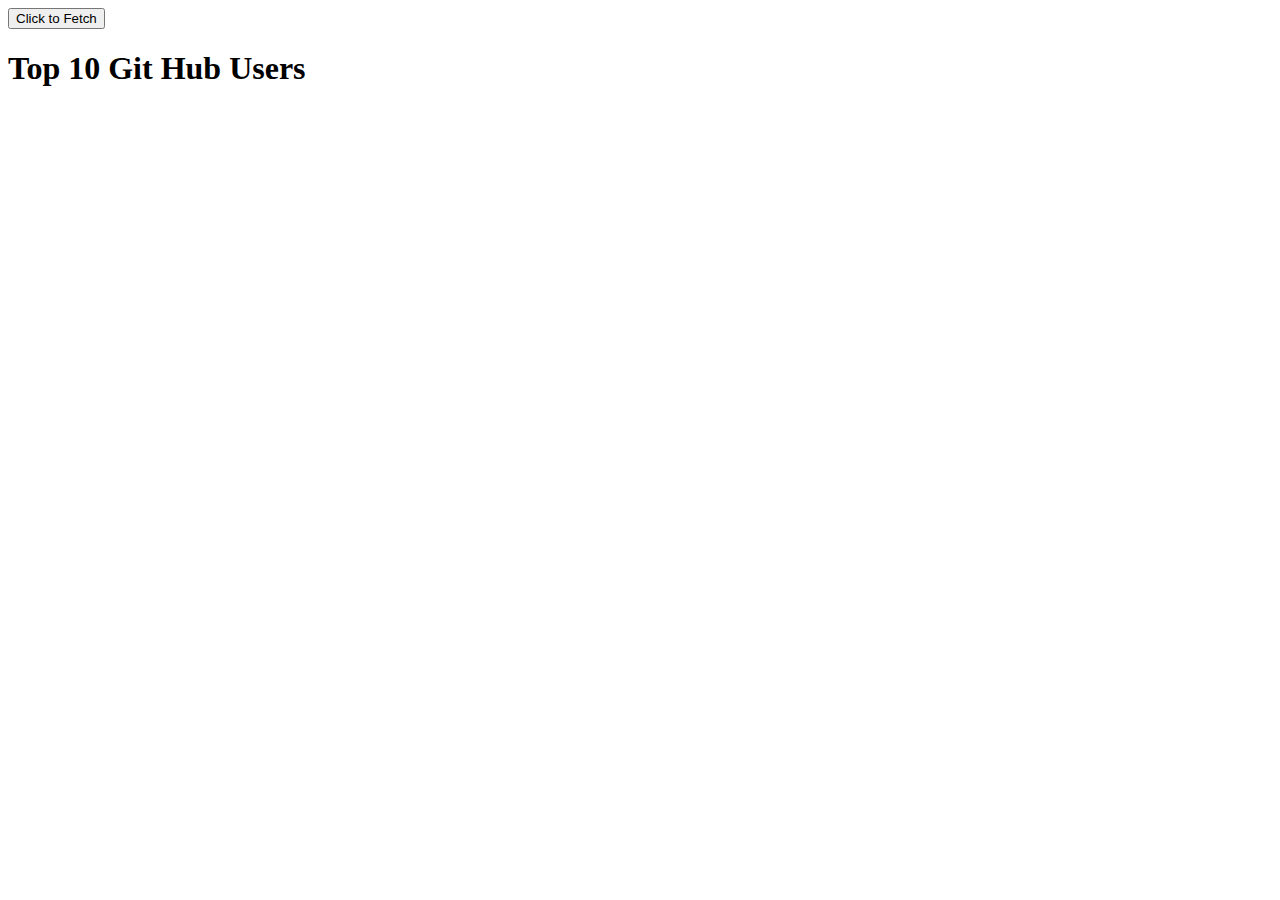
<file: day8/index.html>
<!DOCTYPE html>
<html lang="en">

<head>
  <meta charset="UTF-8">
  <meta name="viewport" content="width=device-width, initial-scale=1.0">
  <title>Document</title>

</head>

<body>
  <button onclick="fetchdata()">Click to Fetch</button>
  <h1>Top 10 Git Hub Users</h1>
  <div id="top"></div>
  <script src="script.js"></script>
</body>

</html>
</file>
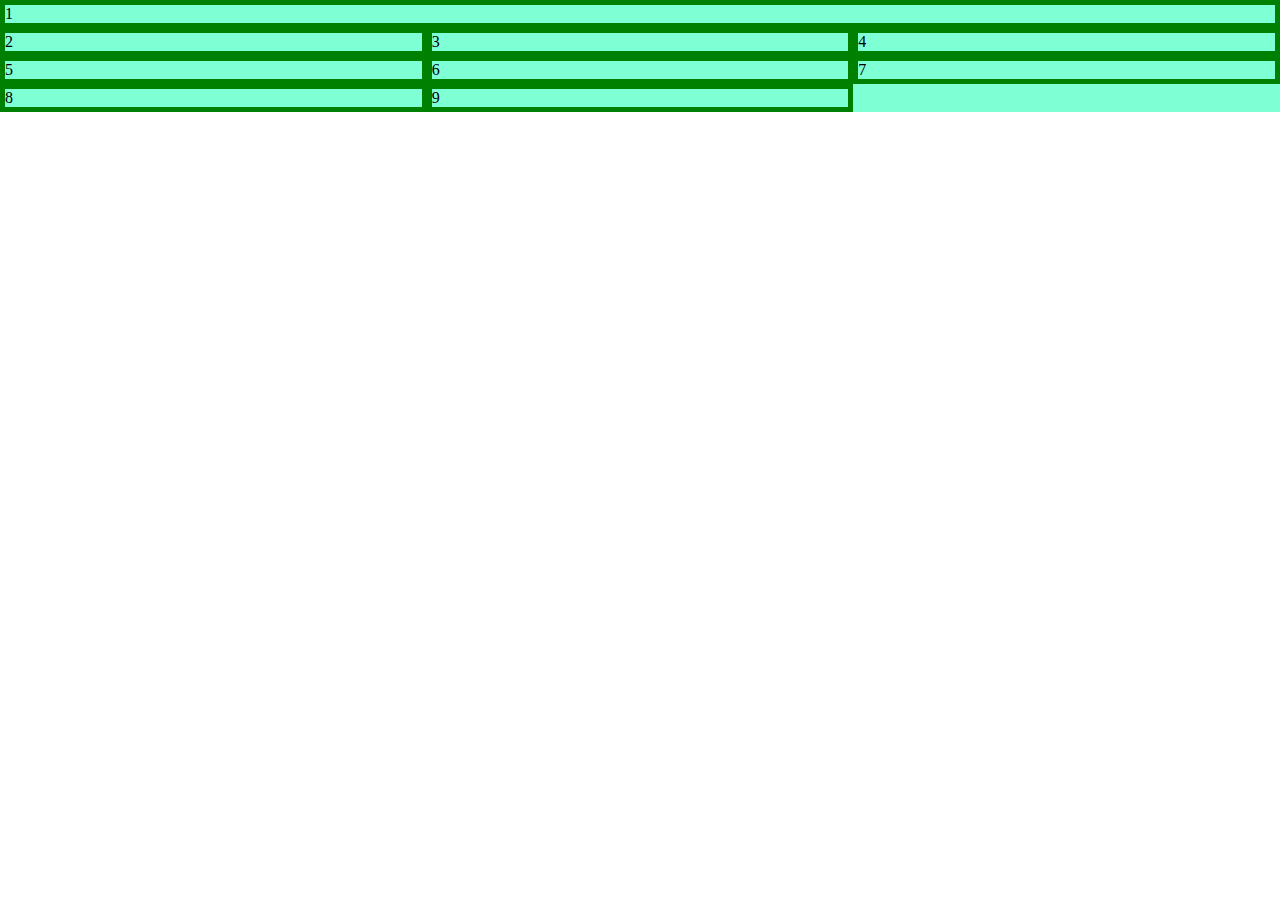
<file: day4/aisehi.html>
<!DOCTYPE html>
<html lang="en">
<head>
    <meta charset="UTF-8">
    <meta name="viewport" content="width=, initial-scale=1.0">
    <title>Document</title>
      <link rel="stylesheet" href="style.css">
 
</head>
<body>
    <div class="grid-container">
        <div class="grid-items item1">1</div>
        <div class="grid-items item2">2</div>
        <div class="grid-items item3">3</div>
        <div class="grid-items item4">4</div>
        <div class="grid-items item5">5</div>
        <div class="grid-items item6">6</div>
        <div class="grid-items item7">7</div>
        <div class="grid-items item8">8</div>
        <div class="grid-items item9">9</div>
    </div>
</body>
</html>
</file>
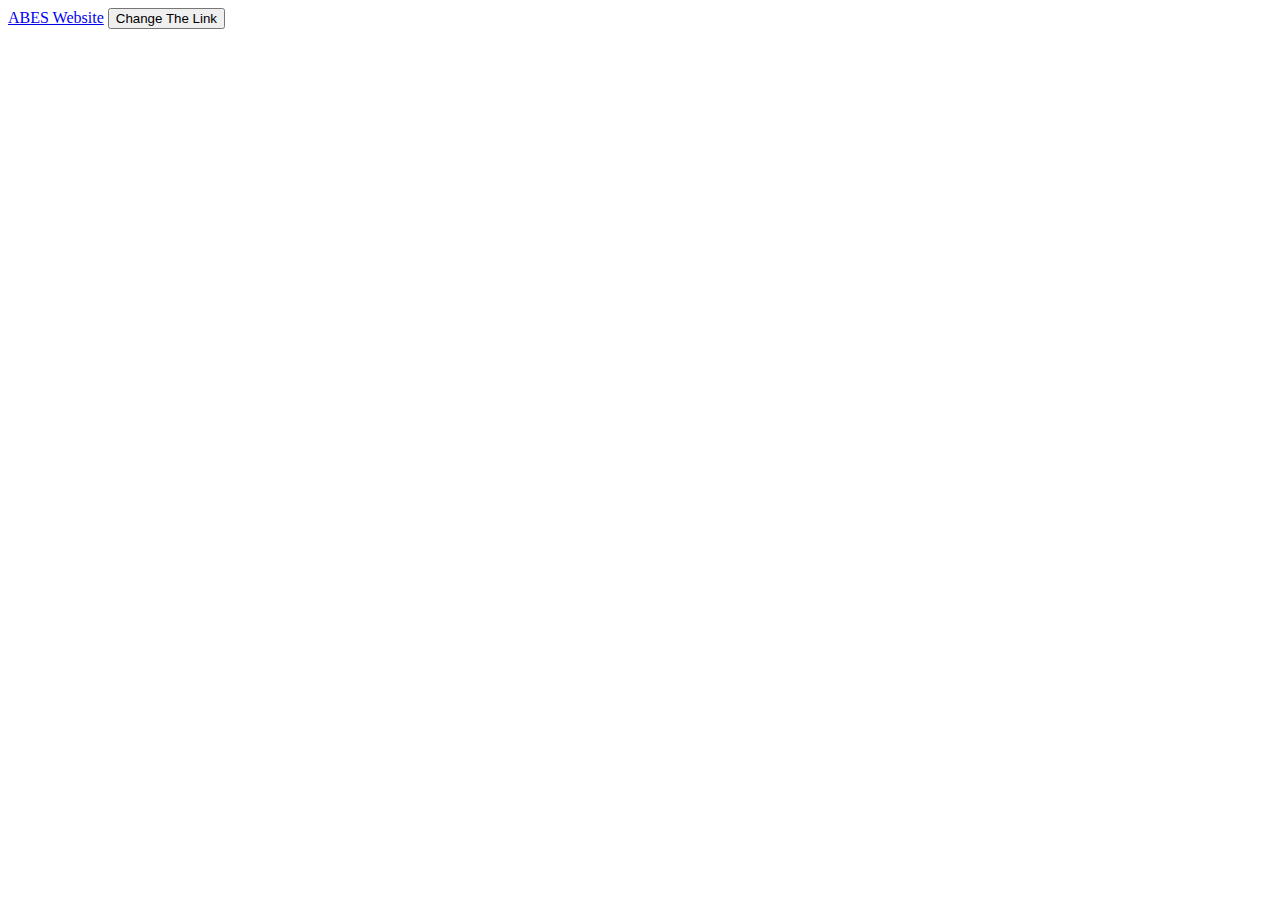
<file: day6/changelink.html>
<!DOCTYPE html>
<html lang="en">
<head>
    <meta charset="UTF-8">
    <meta name="viewport" content="width=device-width, initial-scale=1.0">
    <title>Document</title>
</head>
<body>
    <a href="https://abes.ac.in">ABES Website</a>
    <button id="btn">Change The Link</button>
    <script>
        changelink=()=>{
            let a1=document.querySelector('a');
            a1.setAttribute('href','https://aktu.ac.in')
            a1.textContent= 'AKTU Website';
        }
        let btn=document.querySelector('#btn');
        btn.addEventListener('click',changelink);
    </script>
</body>
</html>
</file>
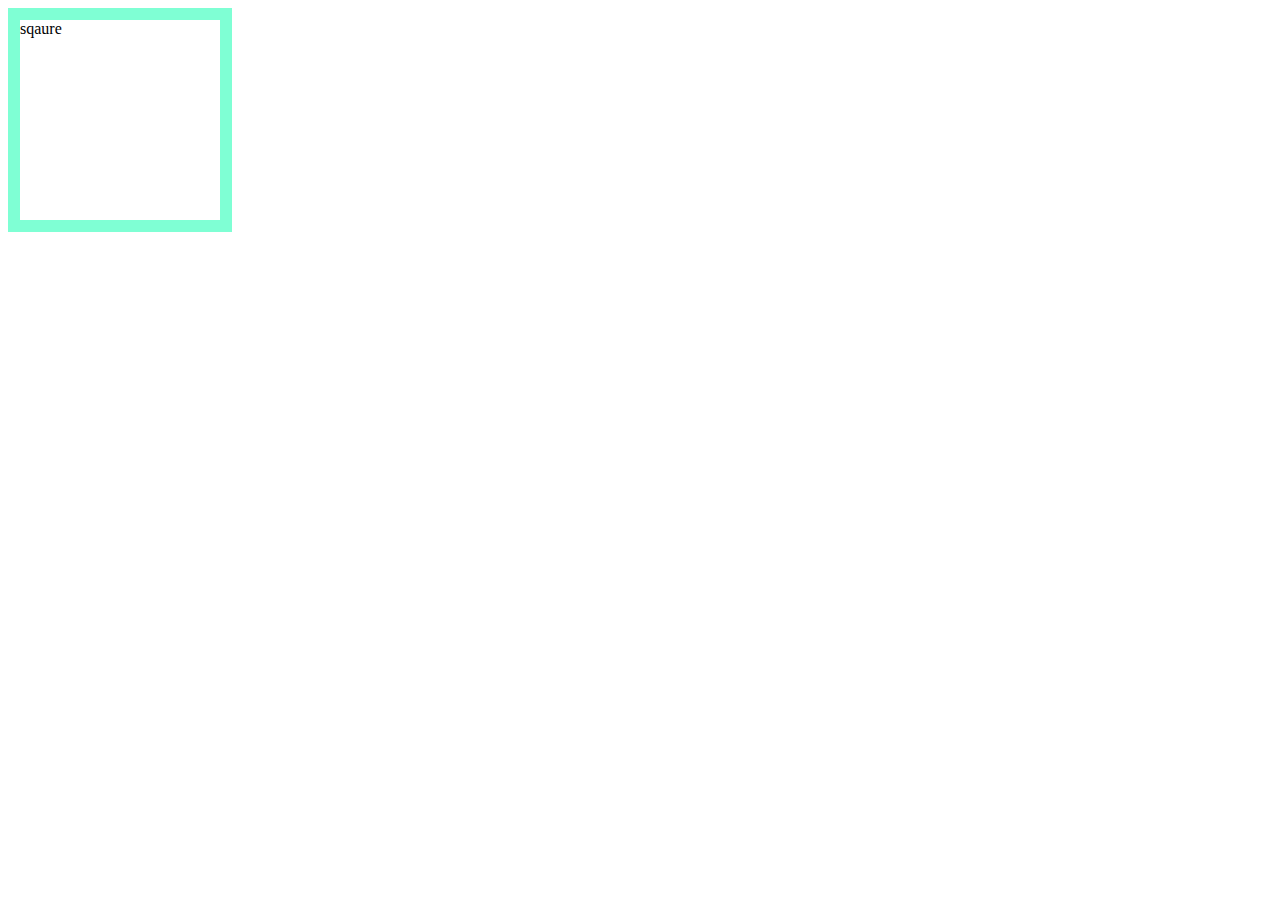
<file: day6/divevent.html>
<!DOCTYPE html>
<html lang="en">
<head>
    <meta charset="UTF-8">
    <meta name="viewport" content="width=device-width, initial-scale=1.0">
    <title>Document</title>
    <style>
        #dv{
            width:200px;
            height:200px;
            border:12px solid aquamarine;
        }
    </style>
</head>
<body>
   <div id="dv" >sqaure</div> 
   <script>
    changecolor=()=>{ 
        let dv=document.querySelector('div');
        dv.style.background= 'red';
    }
    changecolor2=()=>{ 
        let dv=document.querySelector('div');
        dv.style.background= 'blue';
    }
    let dv=document.getElementById('dv');
    dv.addEventListener('mouseover',changecolor);
    dv.addEventListener('mouseout',changecolor2);
   </script>
</body>
</html>
</file>
<file: day4/style.css>
*{
    margin:0px;
    padding:0px;
    box-sizing:border-box;
}
.grid-container{
    display: grid;
    grid-template-columns: auto auto auto;
    background-color: aquamarine;
}
.grid-items{
    border:5px solid green;
}
.item1{
    grid-column-start:1;
    grid-column-end:4;
}
</file>
